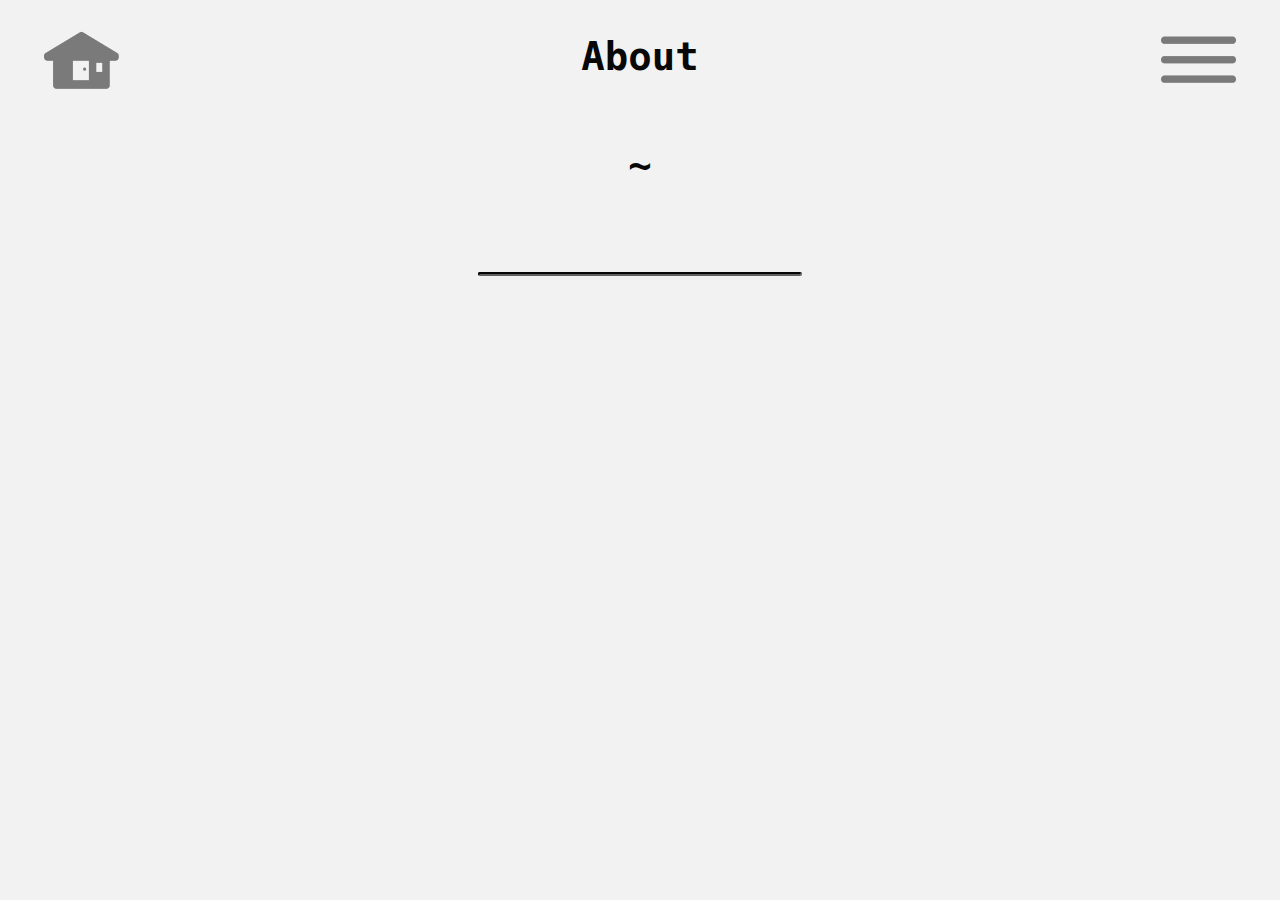
<file: about.html>
<!DOCTYPE html>
<html>
    <head>
        <meta charset="utf-8">
        <meta name="viewport" content="width=device-width">
        <title>Joshua Farley | About</title>
        <link href="style.css" rel="stylesheet" type="text/css" />
    </head>
    <body>
        <div id="border"></div>
            <li style="float: left;"><a href="index.html"><img src="homeButton.png" alt="Home" width="75" height="75"></a></li>
            <li style="float: right;"><a href=""><img src="pancakes.png" alt="menu" width="75" height="75"></a></li>
            <div id="list-of-stuff">
                <h1 class="center">About</h1>
                <h1>~<br><br></h1>
                <div class="container" >
                    
                </div>
            </div>
        </div>
    </body>

</div>
</html>
</file>
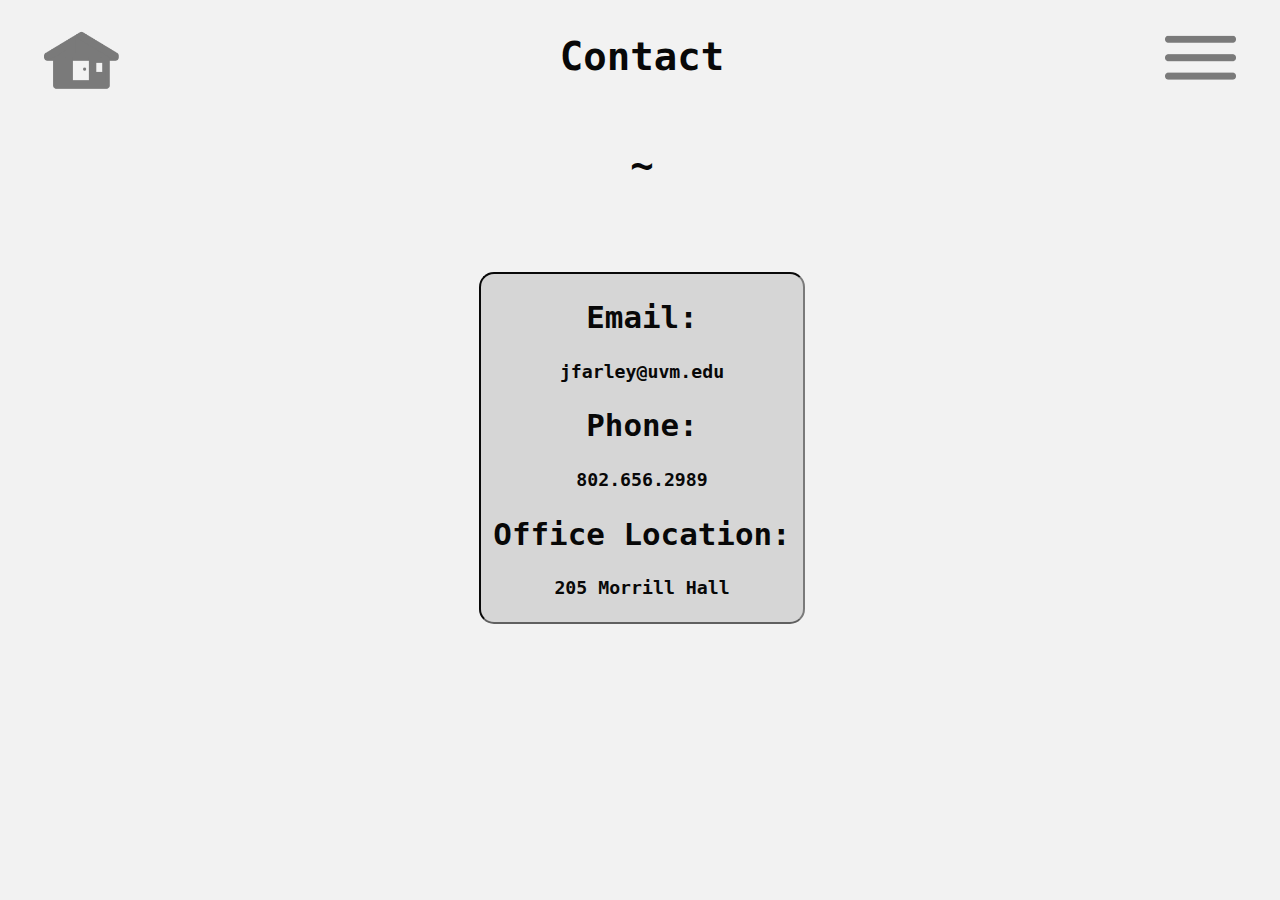
<file: contact.html>
<!DOCTYPE html>
<html>
    <head>
        <meta charset="utf-8">
        <meta name="viewport" content="width=device-width">
        <title>Joshua Farley | Contact</title>
        <link href="style.css" rel="stylesheet" type="text/css" />
    </head>
    <body>
        <div id="border"></div>
            <li style="float: left;"><a href="index.html"><img src="homeButton.png" alt="Home" width="75" height="75"></a></li>
            <li style="float: right;"><a href=""><img src="pancakes.png" alt="menu" width="71" height="71"></a></li>
            <div id="list-of-stuff">
                <h1 class="center">Contact</h1>
                <h1>~<br><br></h1>
                <div class="container" >
                    <h2><b>Email:</b></h2>
                    <h4>jfarley@uvm.edu</h4>
                    <h2><b>Phone:</b><h2></h2>
                    <h4>802.656.2989</h4>
                    <h2><b>Office Location:</b></h2>
                    <h4>205 Morrill Hall</h4>
                </div>
            </div>
        </div>
    </body>

</div>
</html>
</file>
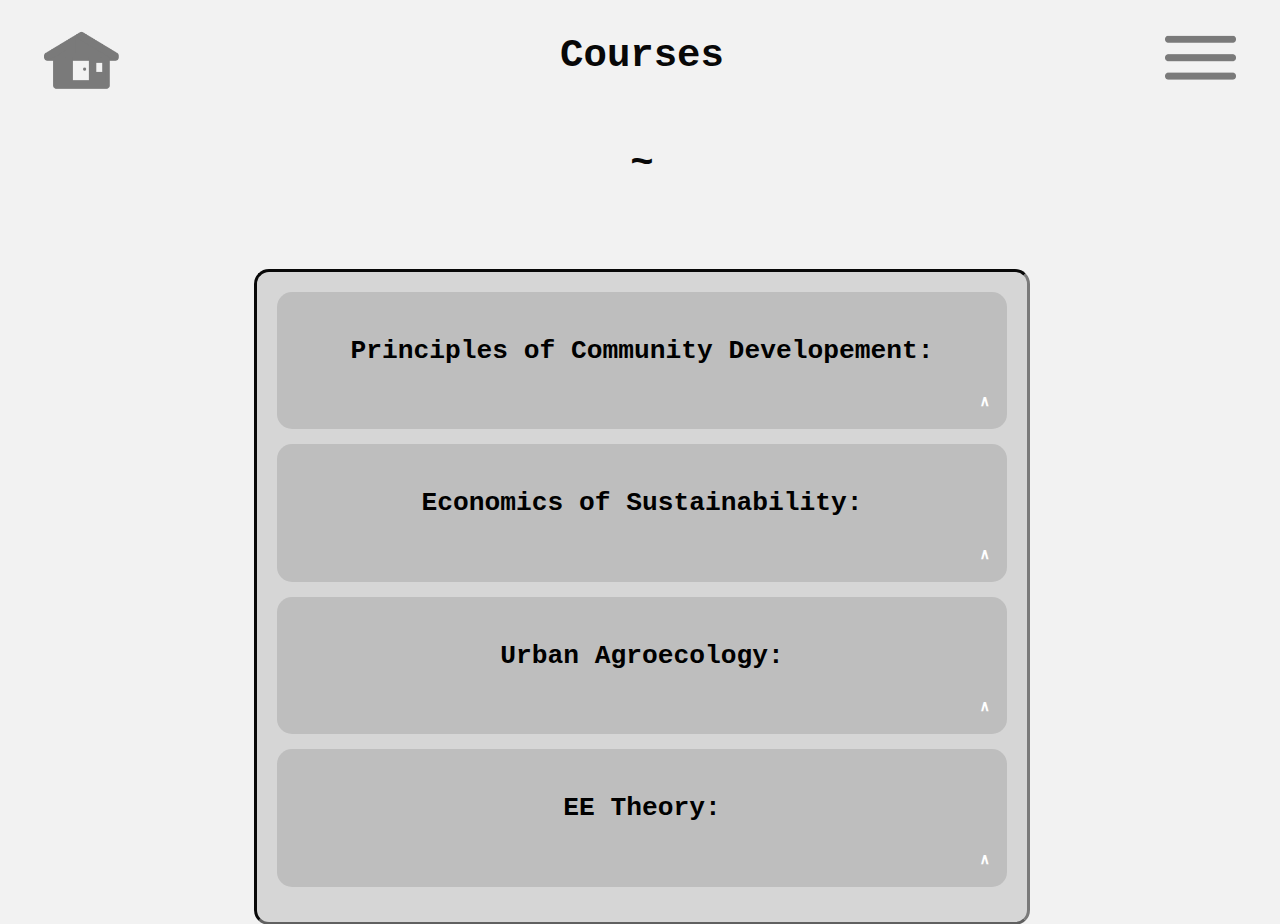
<file: courses.html>
<!DOCTYPE html>
<html>
    <head>
        <meta charset="utf-8">
        <meta name="viewport" content="width=device-width">
        <title>Joshua Farley | Courses</title>
        <link href="style.css" rel="stylesheet" type="text/css" />
    </head>
    <body>
        <div id="border"></div>
            <li style="float: left;"><a href="index.html"><img src="homeButton.png" alt="Home" width="75" height="75"></a></li>
            <li style="float: right;"><a href=""><img src="pancakes.png" alt="menu" width="71" height="71"></a></li>
            <div id="list-of-stuff">
                <h1 class="center">Courses</h1>
                <h1>~<br><br></h1>
                <div class="vid-container" >
                    <button type="button" class="collapsible"><h3>Principles of Community Developement:</h3></button>
                    <div class="content"><h4>blah blah blah</h4></div>
                    <div><br></div>
                    <button type="button" class="collapsible"><h3>Economics of Sustainability:</h3></button>
                    <div class="content"><h4>blah blah blah</h4></div>
                    <div><br></div>
                    <button type="button" class="collapsible"><h3>Urban Agroecology:</h3></button>
                    <div class="content"><h4>blah blah blah</h4></div>
                    <div><br></div>
                    <button type="button" class="collapsible"><h3>EE Theory:</h3></button>
                    <div class="content"><h4>blah blah blah</h4></div>
                    <div><br></div>
                </div>
            </div>
        </div>
    </body>

</div>
</html>
</file>
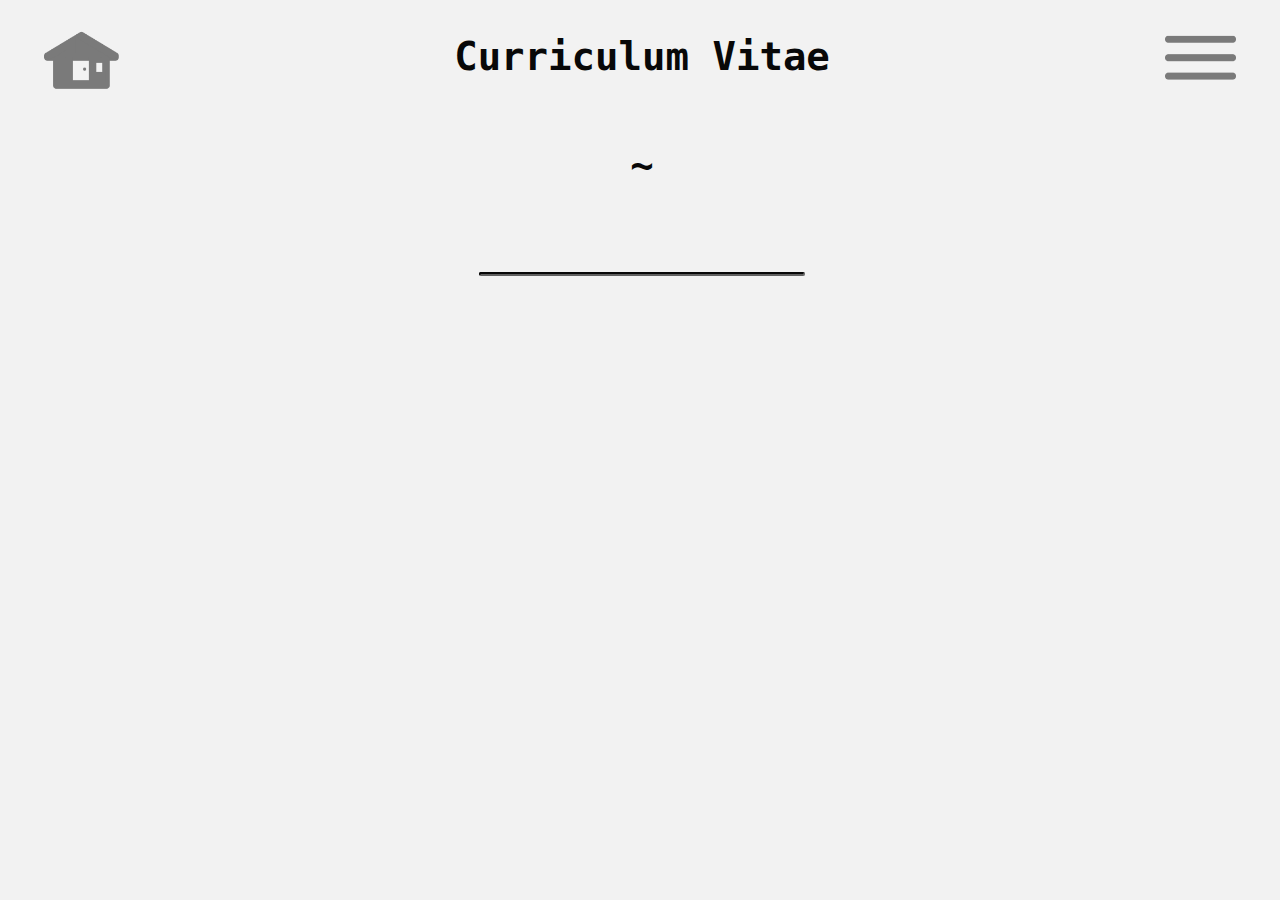
<file: cv.html>
<!DOCTYPE html>
<html>
    <head>
        <meta charset="utf-8">
        <meta name="viewport" content="width=device-width">
        <title>Joshua Farley | Curriculum Vitae</title>
        <link href="style.css" rel="stylesheet" type="text/css" />
    </head>
    <body>
        <div id="border"></div>
            <li style="float: left;"><a href="index.html"><img src="homeButton.png" alt="Home" width="75" height="75"></a></li>
            <li style="float: right;"><a href=""><img src="pancakes.png" alt="menu" width="71" height="71"></a></li>
            <div id="list-of-stuff">
                <h1 class="center">Curriculum Vitae</h1>
                <h1>~<br><br></h1>
                <div class="container" >
                    
                </div>
            </div>
        </div>
    </body>

</div>
</html>
</file>
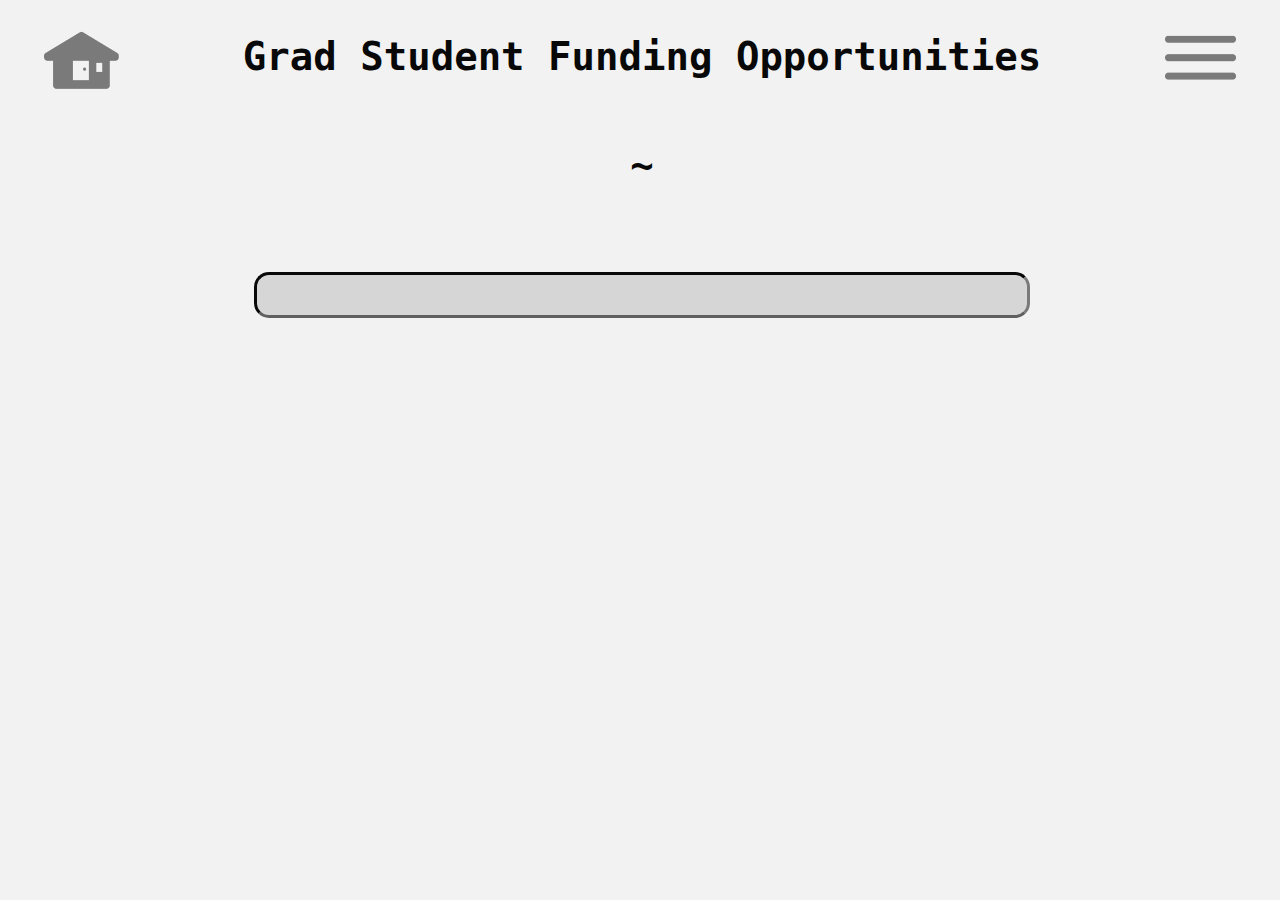
<file: funding.html>
<!DOCTYPE html>
<html>
    <head>
        <meta charset="utf-8">
        <meta name="viewport" content="width=device-width">
        <title>Joshua Farley | Funding</title>
        <link href="style.css" rel="stylesheet" type="text/css" />
    </head>
    <body>
        <div id="border"></div>
            <li style="float: left;"><a href="index.html"><img src="homeButton.png" alt="Home" width="75" height="75"></a></li>
            <li style="float: right;"><a href=""><img src="pancakes.png" alt="menu" width="71" height="71"></a></li>
            <div id="list-of-stuff">
                <h1 class="center">Grad Student Funding Opportunities</h1>
                <h1>~<br><br></h1>
                <div class="vid-container" >
                    
                </div>
            </div>
        </div>
    </body>

</div>
</html>
</file>
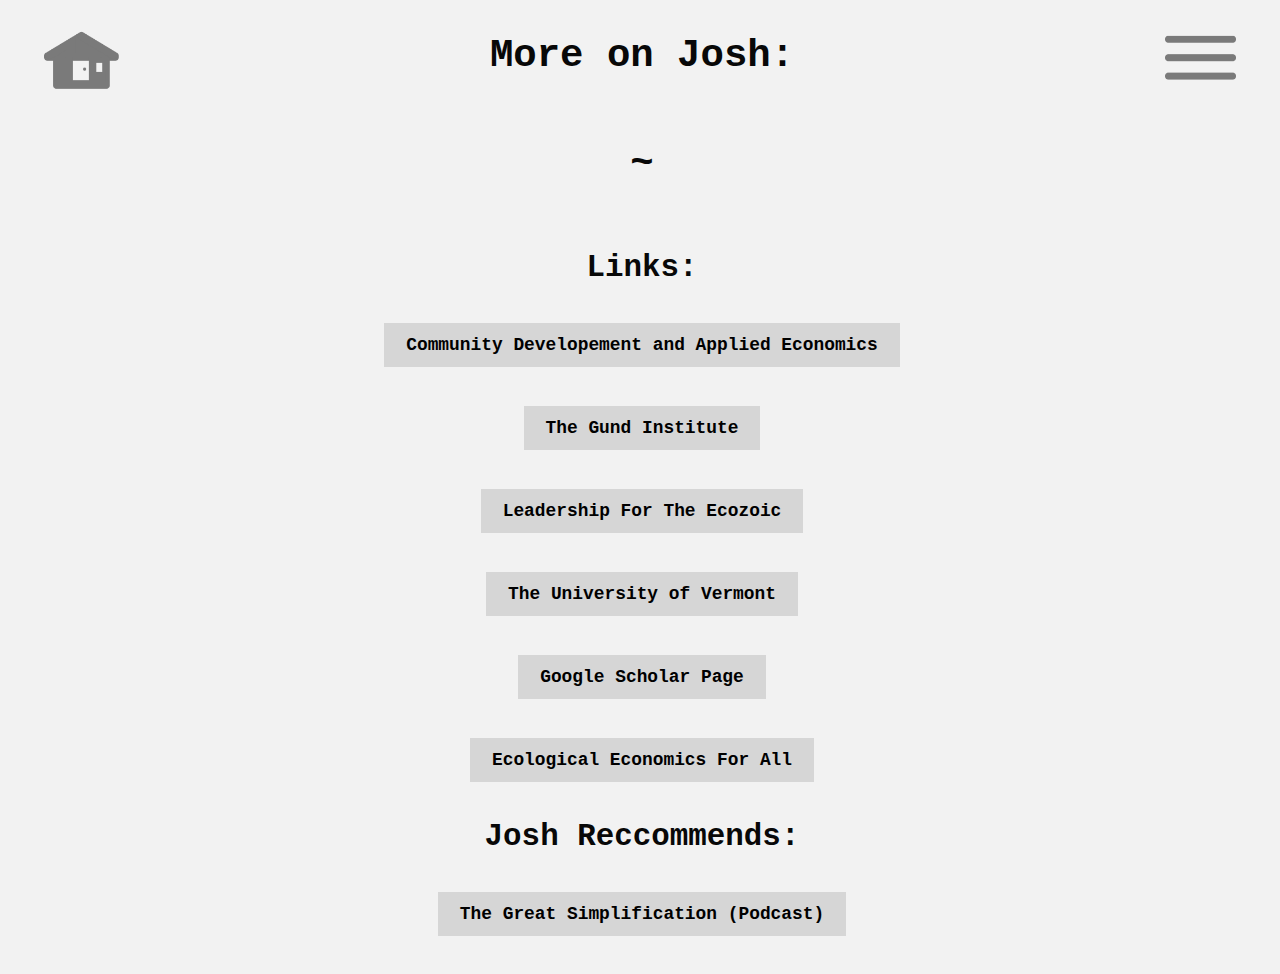
<file: other.html>
<!DOCTYPE html>
<html>
    <head>
        <meta charset="utf-8">
        <meta name="viewport" content="width=device-width">
        <title>Joshua Farley | Other</title>
        <link href="style.css" rel="stylesheet" type="text/css" />
    </head>
    <body>
        <div id="border"></div>
            <li style="float: left;"><a href="index.html"><img src="homeButton.png" alt="Home" width="75" height="75"></a></li>
            <li style="float: right;"><a href=""><img src="pancakes.png" alt="menu" width="71" height="71"></a></li>
            <div id="list-of-stuff">
                <h1 class="center">More on Josh:</h1>
                <h1>~</h1>
                <h2 class="center">Links:</h2>
                <a href="https://www.uvm.edu/cals/cdae" class="button">Community Developement and Applied Economics</a>
                <br>
                <a href="https://www.uvm.edu/gund" class="button">The Gund Institute</a>
                <br>
                <a href="https://www.l4ecozoic.org/joshua-farley" class="button">Leadership For The Ecozoic</a>
                <br>
                <a href="https://www.uvm.edu" class="button">The University of Vermont</a>
                <br>
                <a href="https://scholar.google.com/citations?user=OZkuclqg3noC&hl=en" class="button">Google Scholar Page</a>
                <br>
                <a href="https://www.ecologicaleconomicsforall.org" class="button">Ecological Economics For All</a>
                <h2 class="center">Josh Reccommends:</h2>
                <a href="https://www.thegreatsimplification.com" class="button">The Great Simplification (Podcast)</a>
                <br>
            </div>
        </div>
    </body>

</div>
</html>
</file>
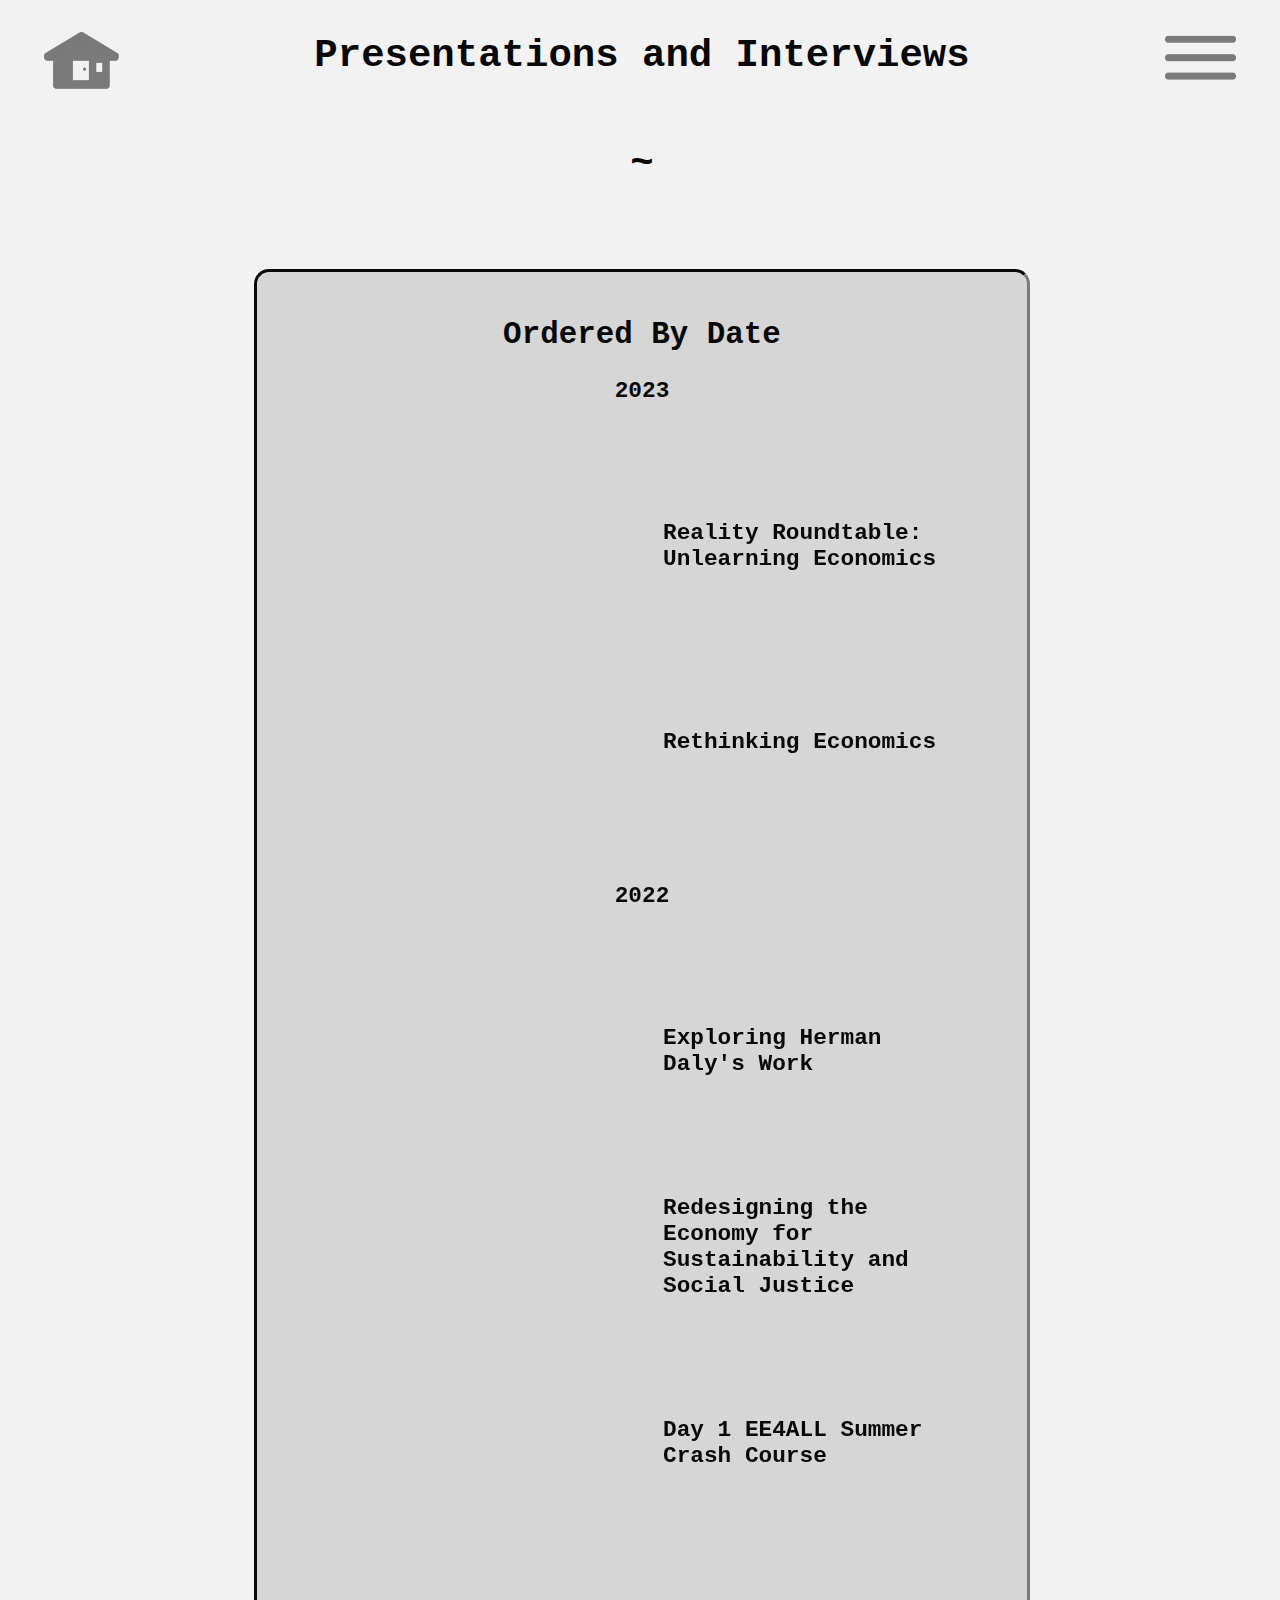
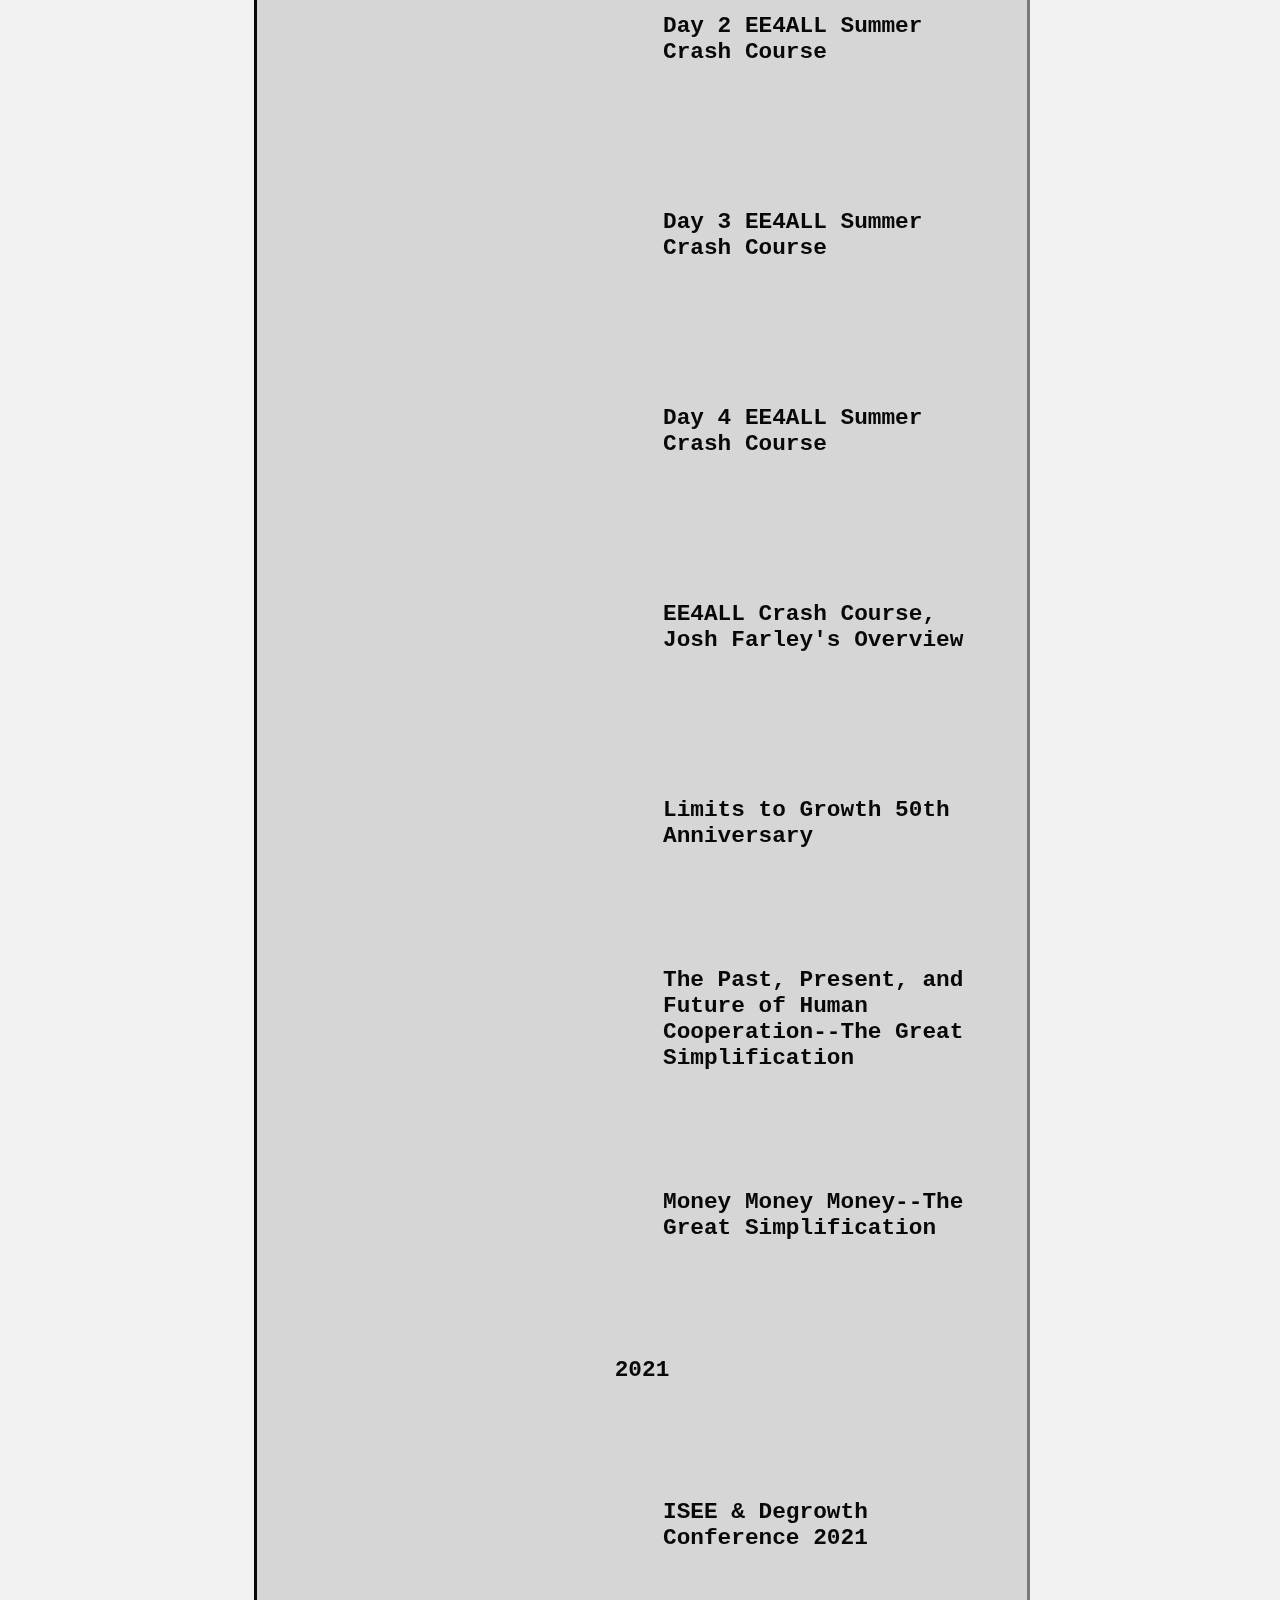
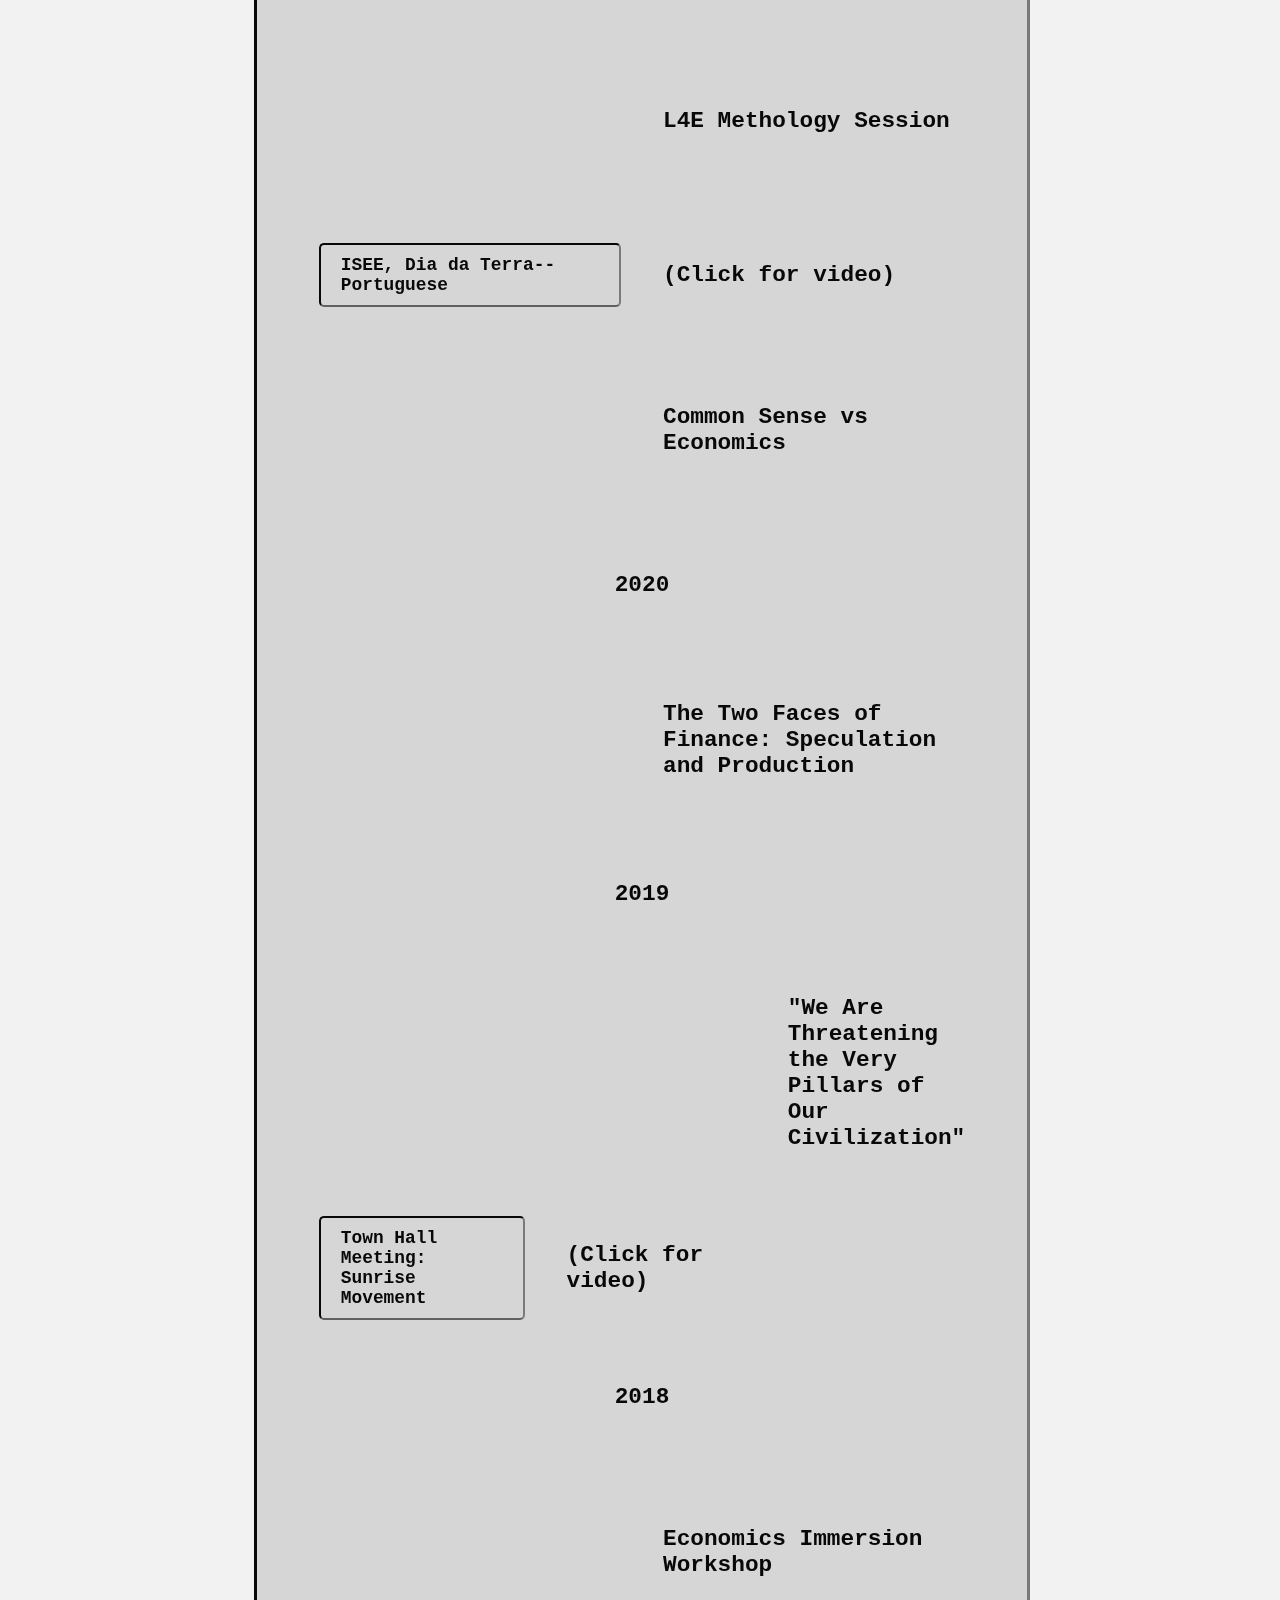
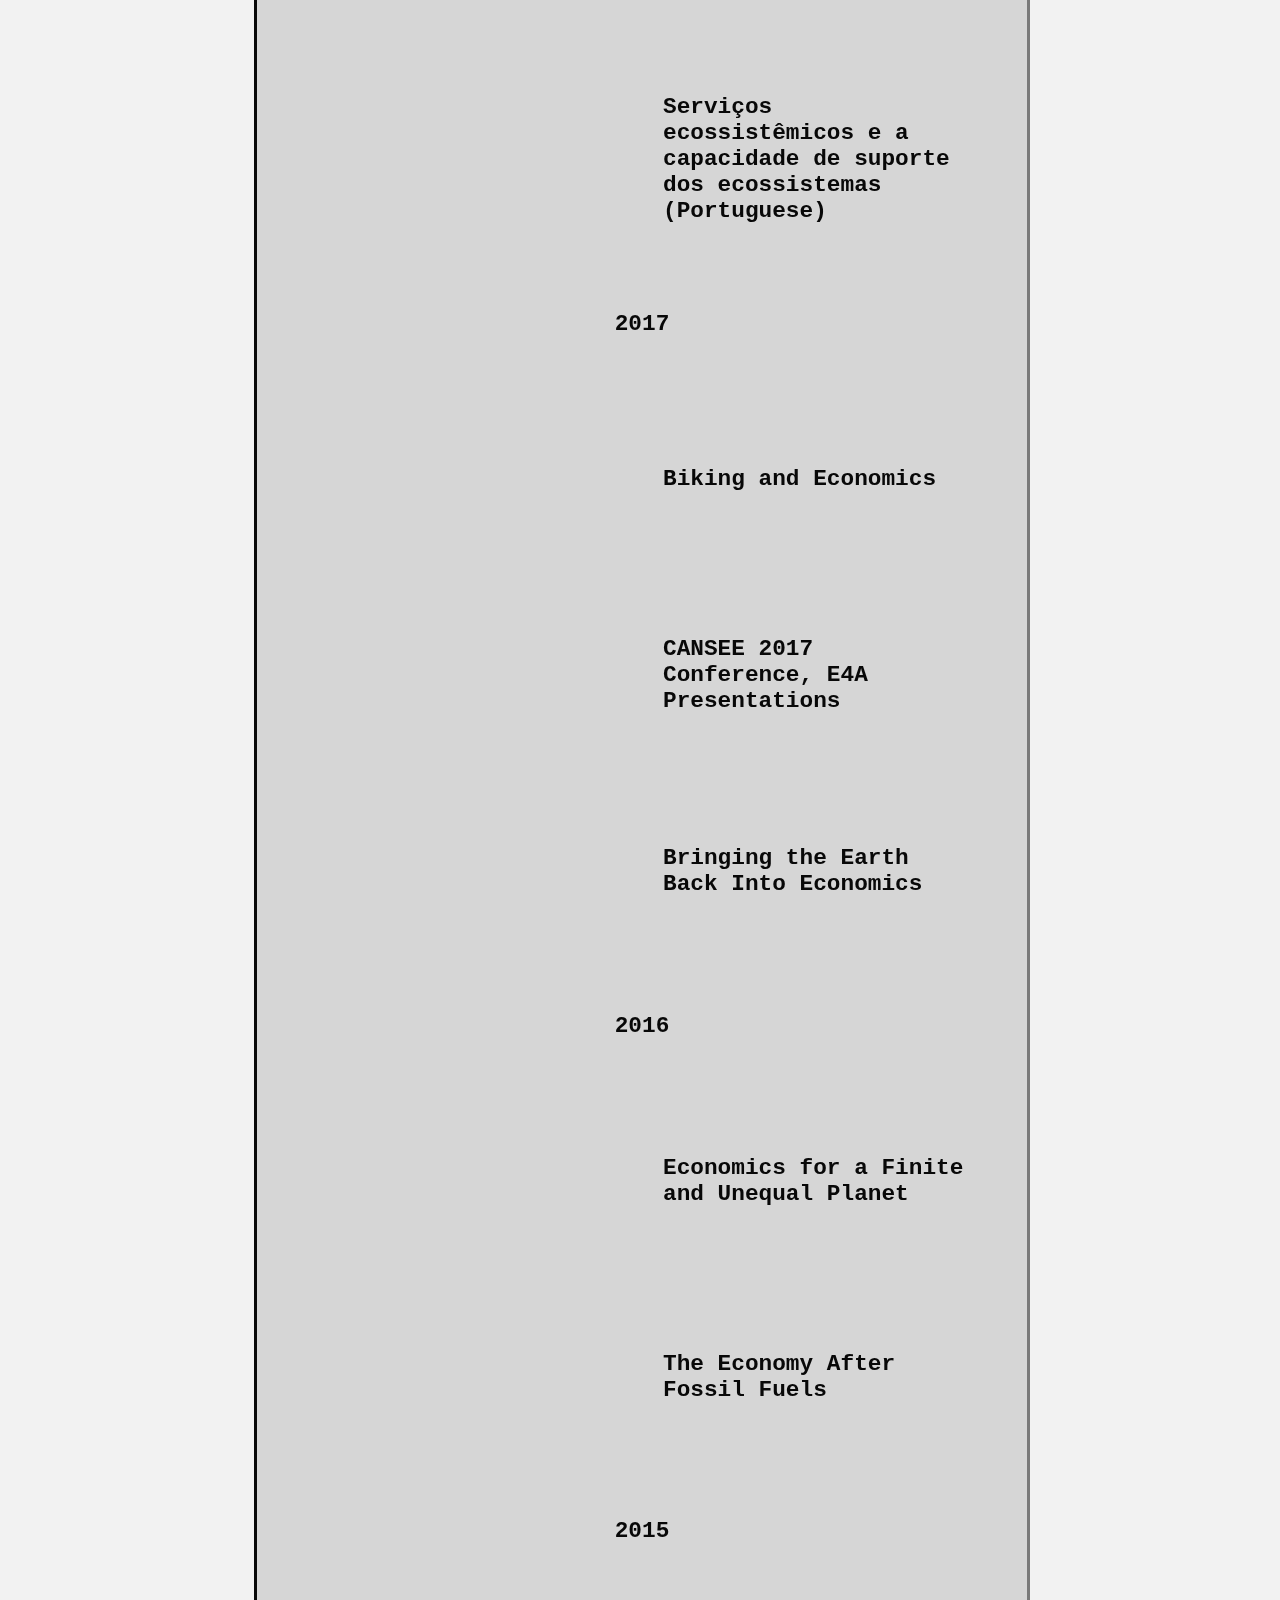
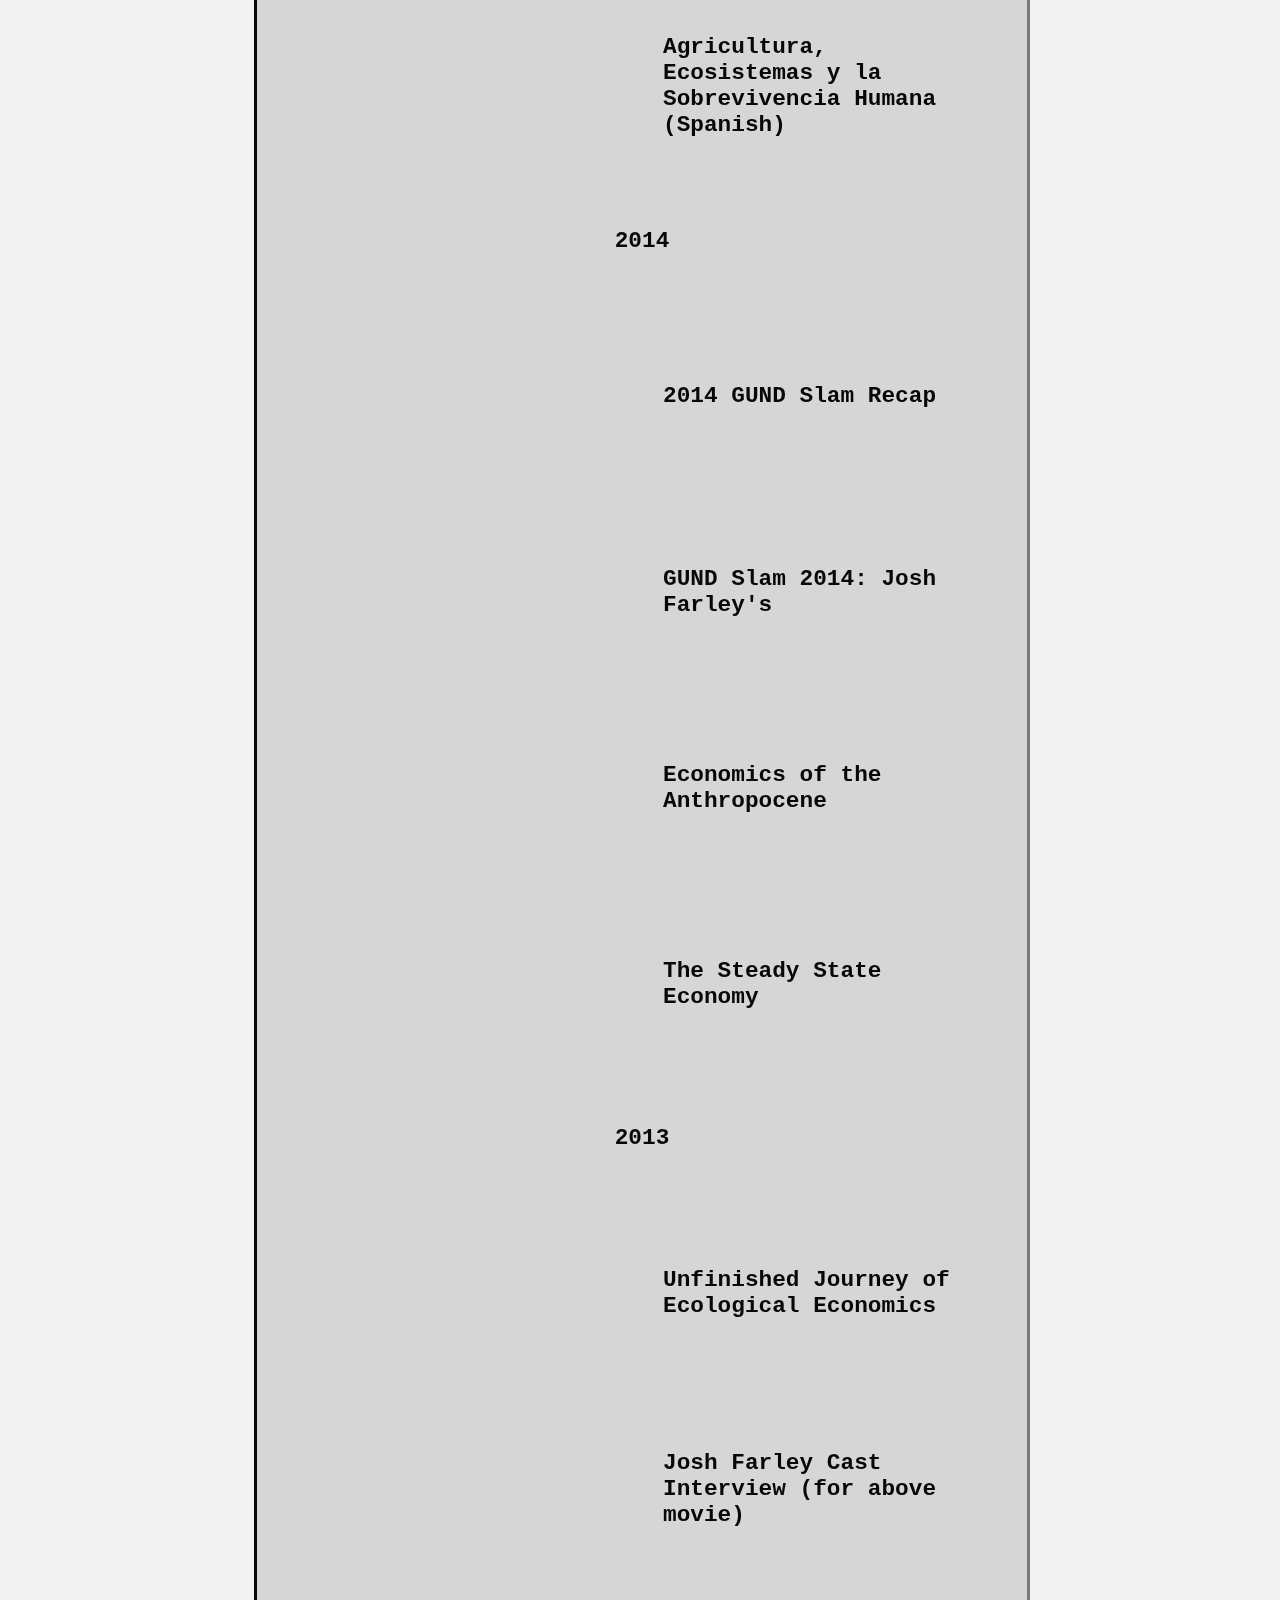
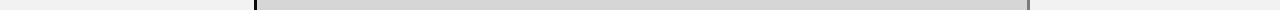
<file: pandi.html>
<!-- Two faces of finance is smaller than other vids for no apparent reason -->
<!DOCTYPE html>
<html>
    <head>
        <meta charset="utf-8">
        <meta name="viewport" content="width=device-width">
        <title>Joshua Farley | Presentations and Interviews</title>
        <link href="style.css" rel="stylesheet" type="text/css" />
    </head>
    <body>
        <div id="border"></div>
            <li style="float: left;"><a href="index.html"><img src="homeButton.png" alt="Home" width="75" height="75"></a></li>
            <li style="float: right;"><a href=""><img src="pancakes.png" alt="menu" width="71" height="71"></a></li>
            <div id="list-of-stuff">
                <h1 class="center">Presentations and Interviews</h1>
                <h1>~<br><br></h1>
                    <div class="vid-container">
                        <h2 class="center">Ordered By Date</h2>
                        <table class="center">
                            <h3 class="center">2023</h3>
                            <tr>
                                <td width="50%">
                                    <div><iframe width="100%" src="https://www.youtube.com/embed/EC11UQD9q3w?si=V2wzt20t35p187nu" title="YouTube video player" frameborder="0" allow="accelerometer; autoplay; clipboard-write; encrypted-media; gyroscope; picture-in-picture; web-share" allowfullscreen></iframe></div>
                                </td>
                                <td>
                                    <div class=""><h3>Reality Roundtable: Unlearning Economics</h3></div>
                                </td>
                            </tr>
                            <tr>
                                <td width="50%">
                                    <div><iframe width="100%" src="https://www.youtube.com/embed/HznC7jH16bA?si=-i-eFVcxZ4Jb_Swm" title="YouTube video player" frameborder="0" allow="accelerometer; autoplay; clipboard-write; encrypted-media; gyroscope; picture-in-picture; web-share" allowfullscreen></iframe></div>
                                </td>
                                <td>
                                    <div class=""><h3>Rethinking Economics</h3></div>
                                </td>
                            </tr>
                        </table>
                        <table class="center">
                            <h3 class="center">2022</h3>
                            <tr>
                                <td width="50%">
                                    <iframe width="100%" height="100%" src="https://www.youtube.com/embed/khgIHOmEGxs?si=BRkelNtIblaXZp9m" title="YouTube video player" frameborder="0" allow="accelerometer; autoplay; clipboard-write; encrypted-media; gyroscope; picture-in-picture; web-share" allowfullscreen></iframe>
                                <td>
                                    <div class=""><h3>Exploring Herman Daly's Work</h3></div>
                                </td>
                            </tr>
                            <tr>
                                <td width="50%">
                                    <iframe width="100%" src="https://www.youtube.com/embed/dEFNE2HzdeE?si=ABbVxT1kGWjcbYEd" title="YouTube video player" frameborder="0" allow="accelerometer; autoplay; clipboard-write; encrypted-media; gyroscope; picture-in-picture; web-share" allowfullscreen></iframe>                                </td>
                                <td>
                                    <div class=""><h3>Redesigning the Economy for Sustainability and Social Justice</h3></div>
                                </td>
                            </tr>
                            <tr>
                                <td width="50%">
                                    <iframe width="100%" src="https://www.youtube.com/embed/v7F65TxGDGY?si=9GhdrhkvVgQYVegr" title="YouTube video player" frameborder="0" allow="accelerometer; autoplay; clipboard-write; encrypted-media; gyroscope; picture-in-picture; web-share" allowfullscreen></iframe>                                </td>
                                <td>
                                    <div class=""><h3>Day 1 EE4ALL Summer Crash Course</h3></div>
                                </td>
                            </tr>
                            <tr>
                                <td width="50%">
                                    <iframe width="100%" src="https://www.youtube.com/embed/VOHcQtLOvBU?si=OEDQgmC-eBcI02SI" title="YouTube video player" frameborder="0" allow="accelerometer; autoplay; clipboard-write; encrypted-media; gyroscope; picture-in-picture; web-share" allowfullscreen></iframe>                                </td>
                                <td>
                                    <div class=""><h3>Day 2 EE4ALL Summer Crash Course</h3></div>
                                </td>
                            </tr>
                            <tr>
                                <td width="50%">
                                    <iframe width="100%" src="https://www.youtube.com/embed/JGJkR0IITxM?si=XoAmxT1fcZHR5OVV" title="YouTube video player" frameborder="0" allow="accelerometer; autoplay; clipboard-write; encrypted-media; gyroscope; picture-in-picture; web-share" allowfullscreen></iframe>                                </td>
                                <td>   
                                    <div class=""><h3>Day 3 EE4ALL Summer Crash Course</h3></div>
                                </td>
                            </tr>
                            <tr>
                                <td width="50%">
                                    <iframe width="100%" src="https://www.youtube.com/embed/4gk6hez8j8o?si=146M_KY5b4t8_EDk" title="YouTube video player" frameborder="0" allow="accelerometer; autoplay; clipboard-write; encrypted-media; gyroscope; picture-in-picture; web-share" allowfullscreen></iframe>
                                </td>
                                <td>
                                    <div class=""><h3>Day 4 EE4ALL Summer Crash Course</h3></div>
                                </td>
                            </tr>
                            <tr>
                                <td width="50%">
                                    <iframe width="100%" src="https://www.youtube.com/embed/LteFNy9MWCc?si=pSVFUZc8WL0mRlKm" title="YouTube video player" frameborder="0" allow="accelerometer; autoplay; clipboard-write; encrypted-media; gyroscope; picture-in-picture; web-share" allowfullscreen></iframe>
                                </td>
                                <td>
                                    <div><h3>EE4ALL Crash Course, Josh Farley's Overview</h3></div>
                                </td>
                            </tr>
                            <tr>
                                <td width="50%">
                                    <iframe width="100%" src="https://www.youtube.com/embed/SV0eFArK9wU?si=Lfiw3U69HHxMxU5d" title="YouTube video player" frameborder="0" allow="accelerometer; autoplay; clipboard-write; encrypted-media; gyroscope; picture-in-picture; web-share" allowfullscreen></iframe>
                                </td>
                                <td>
                                    <div><h3>Limits to Growth 50th Anniversary</h3></div>
                                </td>
                            </tr>
                            <tr>
                                <td width="50%">
                                    <iframe width="100%" src="https://www.youtube.com/embed/cI7KqBSBXdA?si=EzqIZn7Lr6A1h5RG" title="YouTube video player" frameborder="0" allow="accelerometer; autoplay; clipboard-write; encrypted-media; gyroscope; picture-in-picture; web-share" allowfullscreen></iframe>
                                </td>
                                <td>
                                    <div><h3>The Past, Present, and Future of Human Cooperation--The Great Simplification</h3></div>
                                </td>
                            </tr>
                            <tr>
                                <td width="50%">
                                    <iframe width="100%" src="https://www.youtube.com/embed/IUhIY5gZqIc?si=FZu5jt6npSInBfP0" title="YouTube video player" frameborder="0" allow="accelerometer; autoplay; clipboard-write; encrypted-media; gyroscope; picture-in-picture; web-share" allowfullscreen></iframe>
                                </td>
                                <td>
                                    <div><h3>Money Money Money--The Great Simplification</h3></div>
                                </td>
                            </tr>
                        </table>
                        <table class="center">
                            <h3 class="center">2021</h3>
                            <tr>
                                <td width="50%">
                                    <iframe width="100%" src="https://www.youtube.com/embed/5hhIsoQVcEM?si=YzL1uE_bHuIsyyhG" title="YouTube video player" frameborder="0" allow="accelerometer; autoplay; clipboard-write; encrypted-media; gyroscope; picture-in-picture; web-share" allowfullscreen></iframe>
                                </td>
                                <td>
                                    <div><h3>ISEE & Degrowth Conference 2021</h3></div>
                                </td>
                            </tr>
                            <tr>
                                <td width="50%">
                                    <iframe width="100%" src="https://www.youtube.com/embed/RZdqd-sygTM?si=i7-zJHHvjZr2LdYZ" title="YouTube video player" frameborder="0" allow="accelerometer; autoplay; clipboard-write; encrypted-media; gyroscope; picture-in-picture; web-share" allowfullscreen></iframe>
                                </td>
                                <td>
                                    <div><h3>L4E Methology Session</h3></div>
                                </td>
                            </tr>
                            <tr>
                                <td>
                                    <a href="https://www.youtube.com/watch?v=juxMYBzFHd8" class="button2">ISEE, Dia da Terra--Portuguese</a>
                                </td>
                                <td>
                                    <div><h3>(Click for video)</h3></div>
                                </td>
                            </tr>
                            <tr>
                                <td width="50%">
                                    <iframe width="100%" src="https://www.youtube.com/embed/I2Q4b0NWV8E?si=uf-qxTi3AJS1ac9s" title="YouTube video player" frameborder="0" allow="accelerometer; autoplay; clipboard-write; encrypted-media; gyroscope; picture-in-picture; web-share" allowfullscreen></iframe>
                                </td>
                                <td>
                                    <div><h3>Common Sense vs Economics</h3></div>
                                </td>
                            </tr>
                        </table>
                        <table class="center">
                            <h3 class="center">2020</h3>
                            <tr>
                                <td width="50%">
                                    <iframe width="100%" src="https://www.youtube.com/embed/9wI18fCLniE?si=OYvL4MWYQJrWjiVZ" title="YouTube video player" frameborder="0" allow="accelerometer; autoplay; clipboard-write; encrypted-media; gyroscope; picture-in-picture; web-share" allowfullscreen></iframe>                                    </td>
                                </td>
                                <td>
                                    <div><h3>The Two Faces of Finance: Speculation and Production</h3></div>
                                </td>
                            </tr>
                        </table>
                        <table class="center">
                            <h3 class="center">2019</h3>
                                <td>
                                    <td width="50%">
                                        <iframe width="100%" src="https://www.youtube.com/embed/zwGRbhGr50c?si=eHKfZSqW3mjr8JCH" title="YouTube video player" frameborder="0" allow="accelerometer; autoplay; clipboard-write; encrypted-media; gyroscope; picture-in-picture; web-share" allowfullscreen></iframe>                                    </td>
                                    </td>
                                    <td>
                                        <div><h3>"We Are Threatening the Very Pillars of Our Civilization"</h3></div>
                                    </td>
                                </tr>
                                <tr>
                                    <td width="50%">
                                        <a href="https://www.cctv.org/watch-tv/programs/town-hall-local-national-climate-policy" class="button2">Town Hall Meeting: Sunrise Movement</a>
                                    </td>
                                    <td>
                                        <div><h3>(Click for video)</h3></div>
                                    </td>
                                </tr>
                            </table>
                            <table class="center">
                                <h3 class="center">2018</h3>
                                <tr>
                                    <td width="50%">
                                        <iframe width="100%" src="https://www.youtube.com/embed/A1PEb8VWm14?si=jicRSOiP982wJMOR" title="YouTube video player" frameborder="0" allow="accelerometer; autoplay; clipboard-write; encrypted-media; gyroscope; picture-in-picture; web-share" allowfullscreen></iframe>
                                    </td>
                                    <td>
                                        <div><h3>Economics Immersion Workshop</h3></div>
                                    </td>
                                </tr>
                                <tr>
                                    <td width="50%">
                                        <iframe width="100%" src="https://www.youtube.com/embed/tKhOOw4X8_M?si=jmn2fu22JL4C9Q0Z" title="YouTube video player" frameborder="0" allow="accelerometer; autoplay; clipboard-write; encrypted-media; gyroscope; picture-in-picture; web-share" allowfullscreen></iframe>
                                    </td>
                                    <td>
                                        <div><h3>Serviços ecossistêmicos e a capacidade de suporte dos ecossistemas (Portuguese)</h3></div>
                                    </td>
                                </tr>
                            </table>
                            <table class="center">
                                <h3 class="center">2017</h3>
                                <tr>
                                    <td width="50%">
                                        <iframe width="100%" src="https://www.youtube.com/embed/I9Xtm1WT42k?si=FdxjmTDvMAA9xjlU" title="YouTube video player" frameborder="0" allow="accelerometer; autoplay; clipboard-write; encrypted-media; gyroscope; picture-in-picture; web-share" allowfullscreen></iframe>
                                    </td>
                                    <td>
                                        <div><h3>Biking and Economics</h3></div>
                                    </td>
                                </tr>
                                <tr>
                                    <td width="50%">
                                        <iframe width="100%" src="https://www.youtube.com/embed/AfTXBJexbHY?si=tcZRVvEQ7868728s" title="YouTube video player" frameborder="0" allow="accelerometer; autoplay; clipboard-write; encrypted-media; gyroscope; picture-in-picture; web-share" allowfullscreen></iframe>
                                    </td>
                                    <td>
                                        <div><h3>CANSEE 2017 Conference, E4A Presentations</h3></div>
                                    </td>
                                </tr>
                                <tr>
                                    <td width="50%">
                                        <iframe width="100%" src="https://www.youtube.com/embed/VbvPJEXo3KE?si=jD97j3WtwkPoHlb5" title="YouTube video player" frameborder="0" allow="accelerometer; autoplay; clipboard-write; encrypted-media; gyroscope; picture-in-picture; web-share" allowfullscreen></iframe>
                                    </td>
                                    <td>
                                        <div><h3>Bringing the Earth Back Into Economics</h3></div>
                                    </td>
                                </tr>
                            </table>
                            <table class="center">
                                <h3 class="center">2016</h3>
                                <tr>
                                    <td width="50%">
                                        <iframe width="100%" src="https://www.youtube.com/embed/22YXB_aXxIU?si=v5k4sOAozPTnJ3fo" title="YouTube video player" frameborder="0" allow="accelerometer; autoplay; clipboard-write; encrypted-media; gyroscope; picture-in-picture; web-share" allowfullscreen></iframe>
                                    </td>
                                    <td>
                                        <div><h3>Economics for a Finite  and Unequal Planet</h3></div>
                                    </td>
                                </tr>
                                <tr>
                                    <td width="50%">
                                        <iframe width="100%" src="https://www.youtube.com/embed/WQF-md5UMv4?si=8HruPnH3QjaoJYxN" title="YouTube video player" frameborder="0" allow="accelerometer; autoplay; clipboard-write; encrypted-media; gyroscope; picture-in-picture; web-share" allowfullscreen></iframe>
                                    </td>
                                    <td>
                                        <div><h3>The Economy After Fossil Fuels</h3></div>
                                    </td>
                                </tr>
                            </table>
                            <table class="center">
                                <h3 class="center">2015</h3>
                                <tr>
                                    <td width="50%">
                                        <iframe width="100%" src="https://www.youtube.com/embed/kdXWa5F75BA?si=CydhPvDvVfgXNBeC" title="YouTube video player" frameborder="0" allow="accelerometer; autoplay; clipboard-write; encrypted-media; gyroscope; picture-in-picture; web-share" allowfullscreen></iframe>
                                    </td>
                                    <td>
                                        <div><h3>Agricultura, Ecosistemas y la Sobrevivencia Humana (Spanish)</h3></div>
                                    </td>
                                </tr>
                            </table>
                            <table class="center">
                                <h3 class="center">2014</h3>
                                <tr>
                                    <td width="50%">
                                        <iframe width="100%" src="https://www.youtube.com/embed/QJLEQ10WPwk?si=vaUEKG7STzvjPZAi" title="YouTube video player" frameborder="0" allow="accelerometer; autoplay; clipboard-write; encrypted-media; gyroscope; picture-in-picture; web-share" allowfullscreen></iframe>
                                    </td>
                                    <td>
                                        <div><h3>2014 GUND Slam Recap</h3></div>
                                    </td>
                                </tr>
                                <tr>
                                    <td  width="50%">
                                        <iframe width="100%" src="https://www.youtube.com/embed/5112eSTd91I?si=W-Cdf0op899J924g" title="YouTube video player" frameborder="0" allow="accelerometer; autoplay; clipboard-write; encrypted-media; gyroscope; picture-in-picture; web-share" allowfullscreen></iframe>                                    
                                    </td>
                                    <td>
                                        <div><h3>GUND Slam 2014: Josh Farley's</h3></div>
                                    </td>
                                </tr>
                                <tr>
                                    <td width="50%">
                                        <iframe width="100%" src="https://www.youtube.com/embed/gHNa2j2HDvo?si=sCQNTZjaYbVmrXPO" title="YouTube video player" frameborder="0" allow="accelerometer; autoplay; clipboard-write; encrypted-media; gyroscope; picture-in-picture; web-share" allowfullscreen></iframe>
                                    </td>
                                    <td>
                                        <div><h3>Economics of the Anthropocene</h3></div>
                                    </td>
                                </tr>
                                <tr>
                                    <td width="50%">
                                        <iframe width="100%" src="https://www.youtube.com/embed/WDzqsm7-4VY?si=QMWk_aMTmokbdHv5" title="YouTube video player" frameborder="0" allow="accelerometer; autoplay; clipboard-write; encrypted-media; gyroscope; picture-in-picture; web-share" allowfullscreen></iframe>
                                    </td>
                                    <td>
                                        <div><h3>The Steady State Economy</h3></div>
                                    </td>
                                </tr>
                            </table>
                            <table class="center">
                                <h3 class="center">2013</h3>
                                <tr>
                                    <td width="50%">
                                        <iframe width="100%" height="100%" src="https://www.youtube.com/embed/VOSgyfNQyDc?si=gM2o2OtTd5pD1pCz" title="YouTube video player" frameborder="0" allow="accelerometer; autoplay; clipboard-write; encrypted-media; gyroscope; picture-in-picture; web-share" allowfullscreen></iframe>
                                    </td>
                                    <td>
                                        <div><h3>Unfinished Journey of Ecological Economics</h3></div>
                                    </td>
                                </tr>
                                <tr>
                                    <td width="50%">
                                        <iframe width="100%" height="100%" src="https://www.youtube.com/embed/vZYrRSP3HMw?si=zd2tnOXpV5i8G5-K" title="YouTube video player" frameborder="0" allow="accelerometer; autoplay; clipboard-write; encrypted-media; gyroscope; picture-in-picture; web-share" allowfullscreen></iframe>
                                    </td>
                                    <td>
                                        <div><h3>Josh Farley Cast Interview (for above movie)</h3></div>
                                    </td>
                                </tr>

                            </table>
                        </table>
                    </div>
                </div>
            </div>
        </div>
    </body>

</div>
</html>
</file>
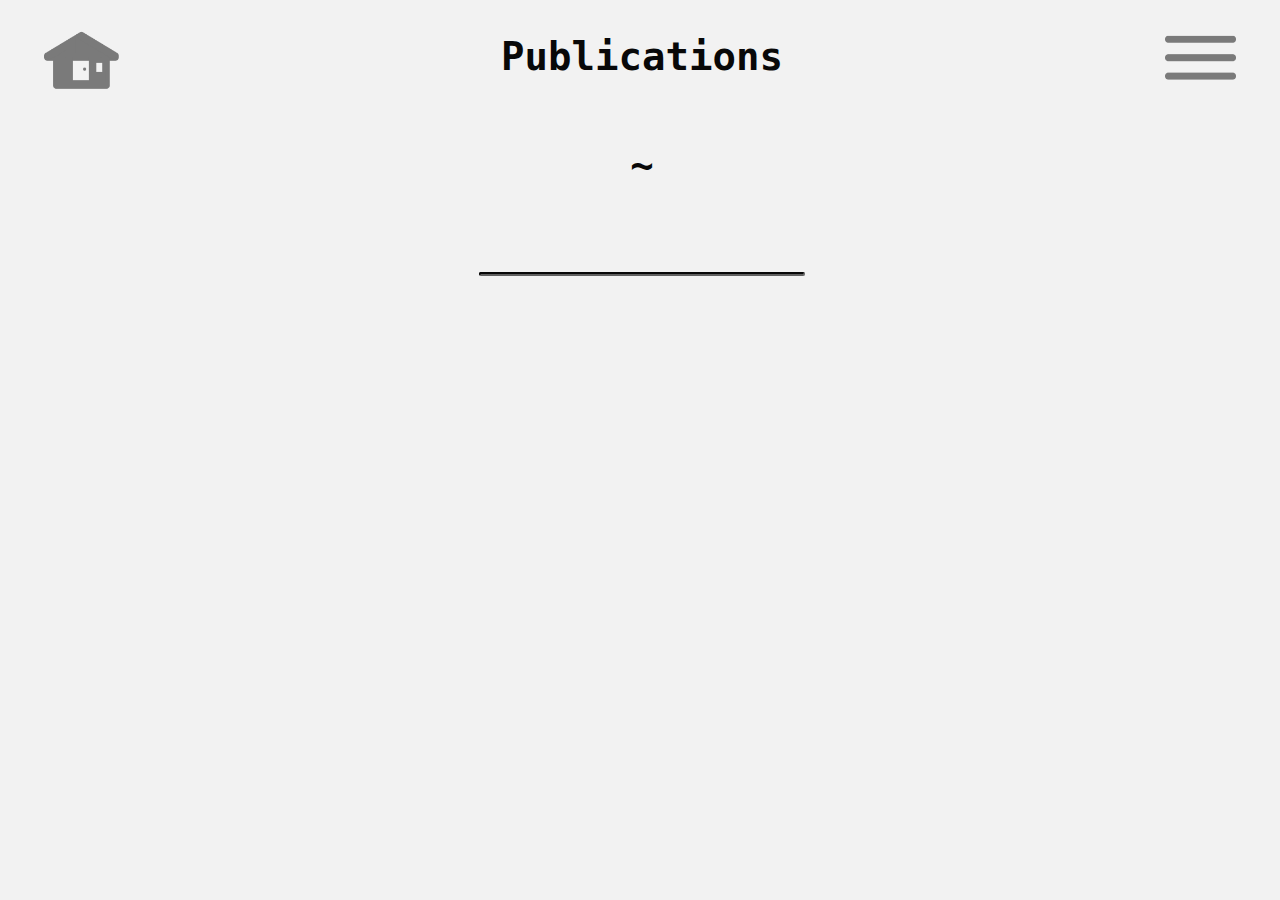
<file: publications.html>
<!DOCTYPE html>
<html>
    <head>
        <meta charset="utf-8">
        <meta name="viewport" content="width=device-width">
        <title>Joshua Farley | Publications</title>
        <link href="style.css" rel="stylesheet" type="text/css" />
    </head>
    <body>
        <div id="border"></div>
            <li style="float: left;"><a href="index.html"><img src="homeButton.png" alt="Home" width="75" height="75"></a></li>
            <li style="float: right;"><a href=""><img src="pancakes.png" alt="menu" width="71" height="71"></a></li>
            <div id="list-of-stuff">
                <h1 class="center">Publications</h1>
                <h1>~<br><br></h1>
                <div class="container" >
                    
                </div>
            </div>
        </div>
    </body>

</div>
</html>
</file>
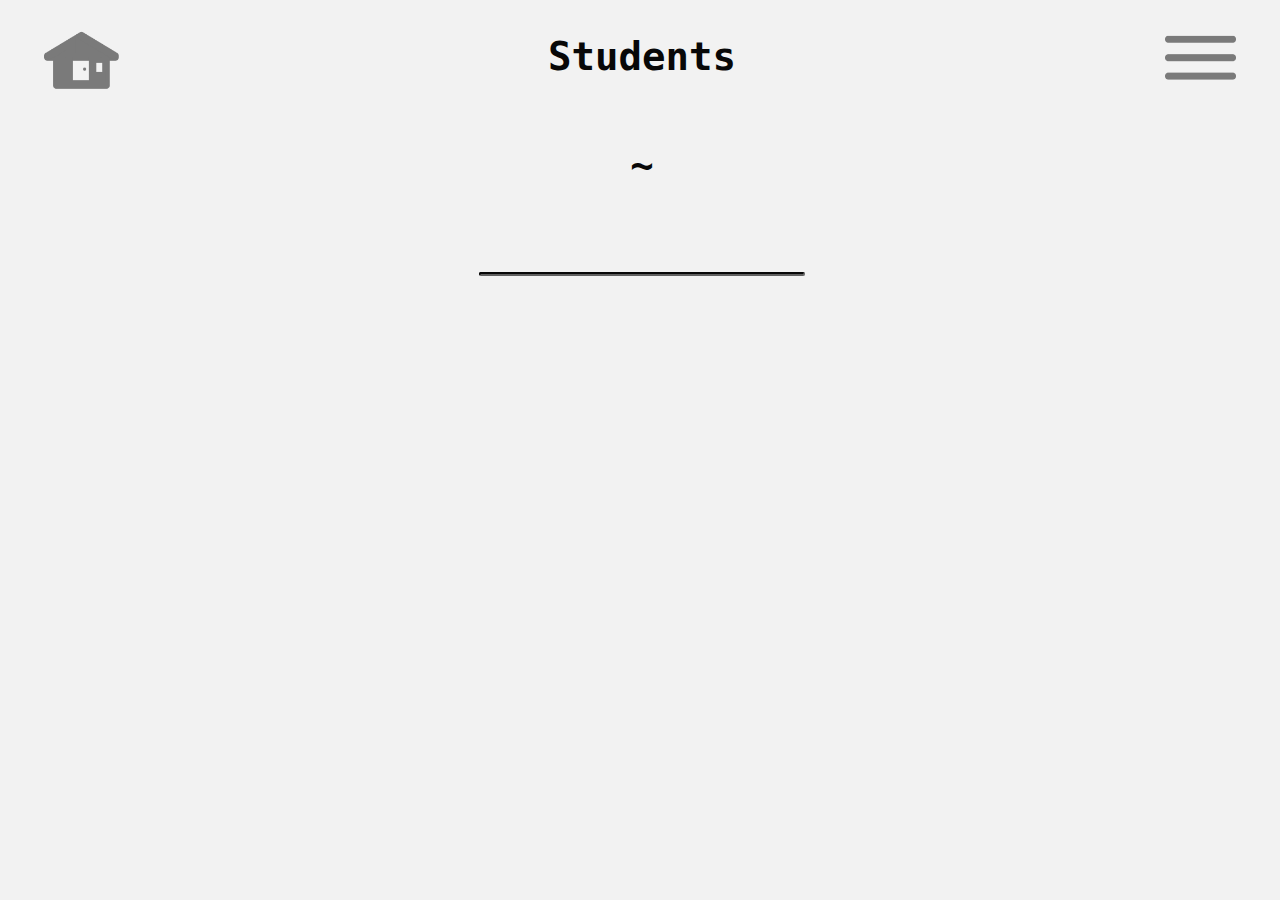
<file: students.html>
<!DOCTYPE html>
<html>
    <head>
        <meta charset="utf-8">
        <meta name="viewport" content="width=device-width">
        <title>Joshua Farley | Students</title>
        <link href="style.css" rel="stylesheet" type="text/css" />
    </head>
    <body>
        <div id="border"></div>
            <li style="float: left;"><a href="index.html"><img src="homeButton.png" alt="Home" width="75" height="75"></a></li>
            <li style="float: right;"><a href=""><img src="pancakes.png" alt="menu" width="71" height="71"></a></li>
            <div id="list-of-stuff">
                <h1 class="center">Students</h1>
                <h1>~<br><br></h1>
                <div class="container" >
                
                </div>
            </div>
        </div>
    </body>

</div>
</html>
</file>
<file: style.css>
/*run command is "npx serve"*/
html {
  height: 100%;
  width: 100%;
}

body{
  background-color: #f2f2f2;
  color: #080808;  
  font-family: monospace;
}

h1 {
  font-size: 3em; /* reg = 40px/16=2.5em */
}

h2 {
  font-size: 2.375em; /* reg = 30px/16=1.875em */
}

h3 {
  font-size: 1.75em;
}

h4 {
  font-size: 1.4em;
}

p {
  font-size: 1.375em; /* reg = 14px/16=0.875em */
}

small {
  font-size: xx-small;
}

.center {
  text-align: center;
}

img.rounded-corners {
  border-radius: 15px;
}

#border {
  padding-right: 10%;
  padding-left: 10%;
}

.button {
  /*border-radius: 5px;*/
  font: bold 1.375em monospace;
  text-decoration: none;
  background-color: #d6d6d6;
  color: #000000;
  padding: 2px 6px 2px 6px;
  padding: 10px 20px;
  border: 2px solid #d6d6d6;
  transition: transform .3s;
} 

.button:hover { 
  background-color: #c1dcab; 
  color: #080808; 
}

.button:active {
  background-color: #8cae70;
  border: 2px solid #8cae70;
}

.button2 {
  display: block;
  border-radius: 5px;
  font: bold 1.375em monospace;
  text-decoration: none;
  background-color: #d6d6d6;
  color: #080808;
  padding: 2px 6px 2px 6px;
  border-top: 2px solid #080808;
  border-right: 2px solid #7a7a7a;
  border-bottom: 2px solid #606060;
  border-left: 2px solid #080808;
  padding: 10px 20px;
  transition: 0.25s linear;
  display: block;
} 

.button2:hover{ 
  background-color: #c1dcab; 
  border-top: 2px solid #225320;
  border-right: 2px solid #021104;
  border-bottom: 2px solid #021104;
  border-left: 2px solid #225320;
  color: #000000; 
}


.indent {
  tab-size: 8;
}

#outer-div {
  display: flex;
  flex-direction: column;
  width: 100%;
  text-align: center;
  align-items: center;
}

#top-div {
  display: flex;
  flex-direction: row;
  text-align: center;
  align-items: center;
  left: 10%;
  right: 10%;
}

#nav-div {
  width: 100%;
  display: flex;
  flex-direction: row;
  text-align: center;
  align-items: center;
  padding: 0%;
}

#list-of-stuff {
  overflow-wrap: break-word;
  display: flex;
  flex-direction: column;
  align-items: center;
  gap: 12px;
}

.container {
  overflow-wrap: break-word;
  transition: transform .4s;  
  border-radius: 15px;
  width: 33%;
  text-align: center;
  border-top: 2px solid #080808;
  border-right: 2px solid #7a7a7a;
  border-bottom: 2px solid #606060;
  border-left: 2px solid #080808;
  background-color: #d6d6d6; 
}

.container:hover {
  transform: scale(1.2);
}

.vid-container {
  padding: 20px;
  border-radius: 15px;
  width: 75%;
  border-top: 3px solid #080808;
  border-right: 3px solid #7a7a7a;
  border-bottom: 3px solid #606060;
  border-left: 3px solid #080808;
  background-color: #d6d6d6; 
}

.vid-container-child {
  width: 50%;
  float: left;
  padding: 20px;
}

#piczoom {
  transition: transform .3s;  
}

#piczoom:hover {
  transform: scale(1.1);
}

table, th, td {
  border: transparent;
  padding: 20px;
  text-align: start;
}
table.center {
  margin-left: auto; 
  margin-right: auto;
} 

.collapsible {
  font-family: monospace;
  border-radius: 15px;
  border-top: 3px solid #080808;
  border-right: 3px solid #7a7a7a;
  border-bottom: 3px solid #606060;
  border-left: 3px solid #080808;
  background-color: #bebebe; 
  cursor: pointer;
  padding: 18px;
  width: 100%;
  border: none;
  text-align: center;
  outline: none;
  font-size: 15px;
}

.active, .collapsible:hover {
  transition: .3s;
  background-color: #b2b2b2;
  color: #080808;
}

.collapsible:after {
  content: '∧';
  color: white;
  font-weight: bold;
  float: right;
  margin-left: 5px;
}

.active:after{
  content: '∨';
  color: white;
  font-weight: bold;
  float: right;
  margin-right: 5px;
}
.content {
  padding: 0 18px;
  display: none;
  overflow: hidden;
  background-color: #cacaca;
}

ul {
  position: fixed;
  top: 0;
  left: 0;
  right: 0;
  list-style-type: none;
  margin: 0;
  padding: 0;
  background-color: #d6d6d6;
  align-items: center;
}

li {
  padding-left: 20px;
  padding-right: 20px;
  font-size: 1.4em;
  font-weight: 700;
  float: left;
  display: inline;
}

li a {
  display: block;
  color: #080808;
  text-align: center;
  padding: 14px 16px;
  text-decoration: none;
}

li:hover {
  background-color: #c1dcab;
}
</file>
